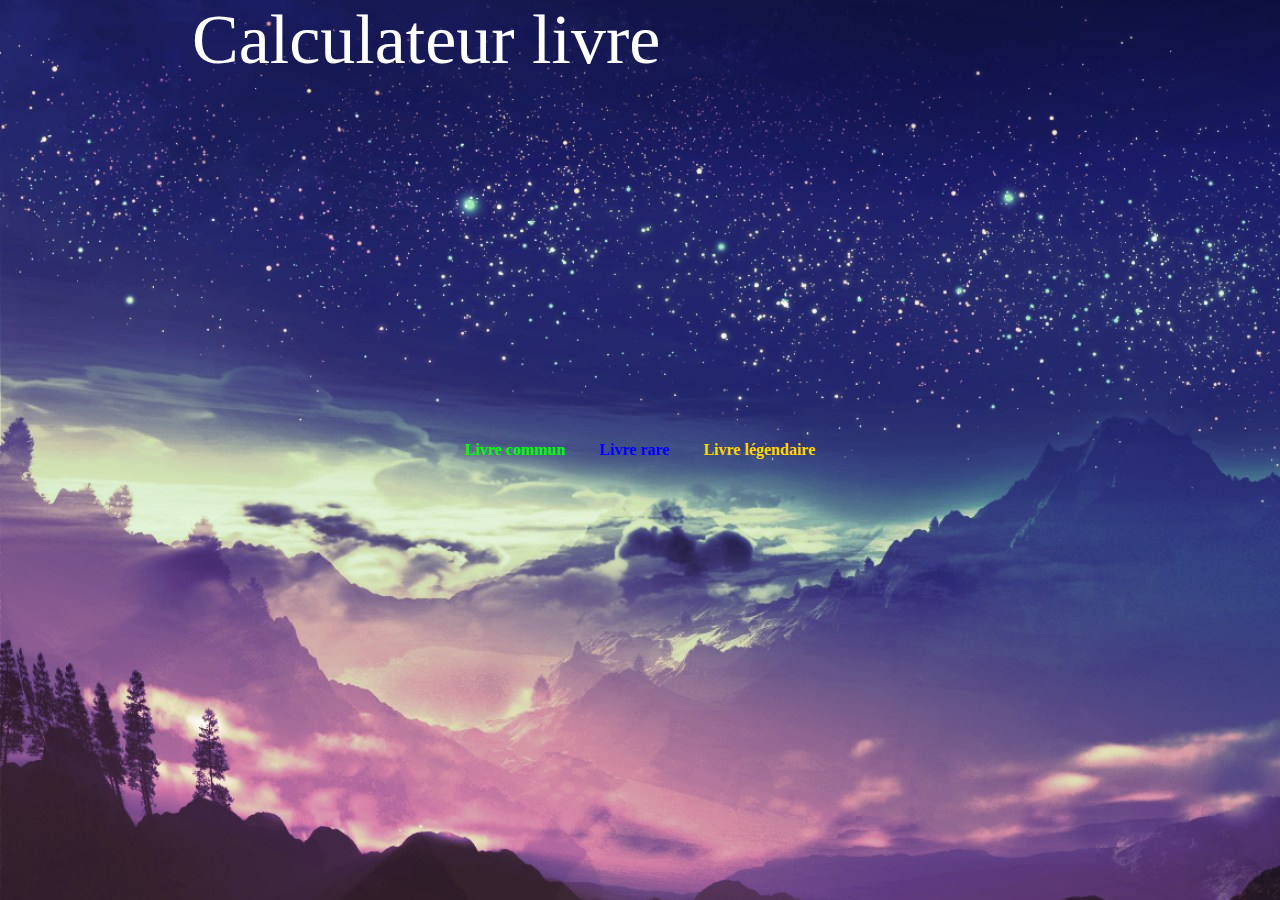
<file: index.html>
<!DOCTYPE html>
<html   lang="fr" dir="ltr">
  <head>
    <meta charset="utf-8">
    <title>Calculateur Skyblock Aventure</title>
    <link rel="stylesheet" href="style.css">
  </head>
  <body background="fond.png">
    <div class="Bouton">
      <section class="home1">
        <a id="comm" href="commun.html"><strong>Livre commun</strong></a>
        <a id="rare" href="rare.html"><strong>Livre rare</strong></a>
        <a id="leg" href="legendaire.html"><strong>Livre légendaire</strong></a>
      </section>
    </div>
    <div class="site">
        <a>Calculateur livre</a>
    </div>
  </body>
</html>
</file>
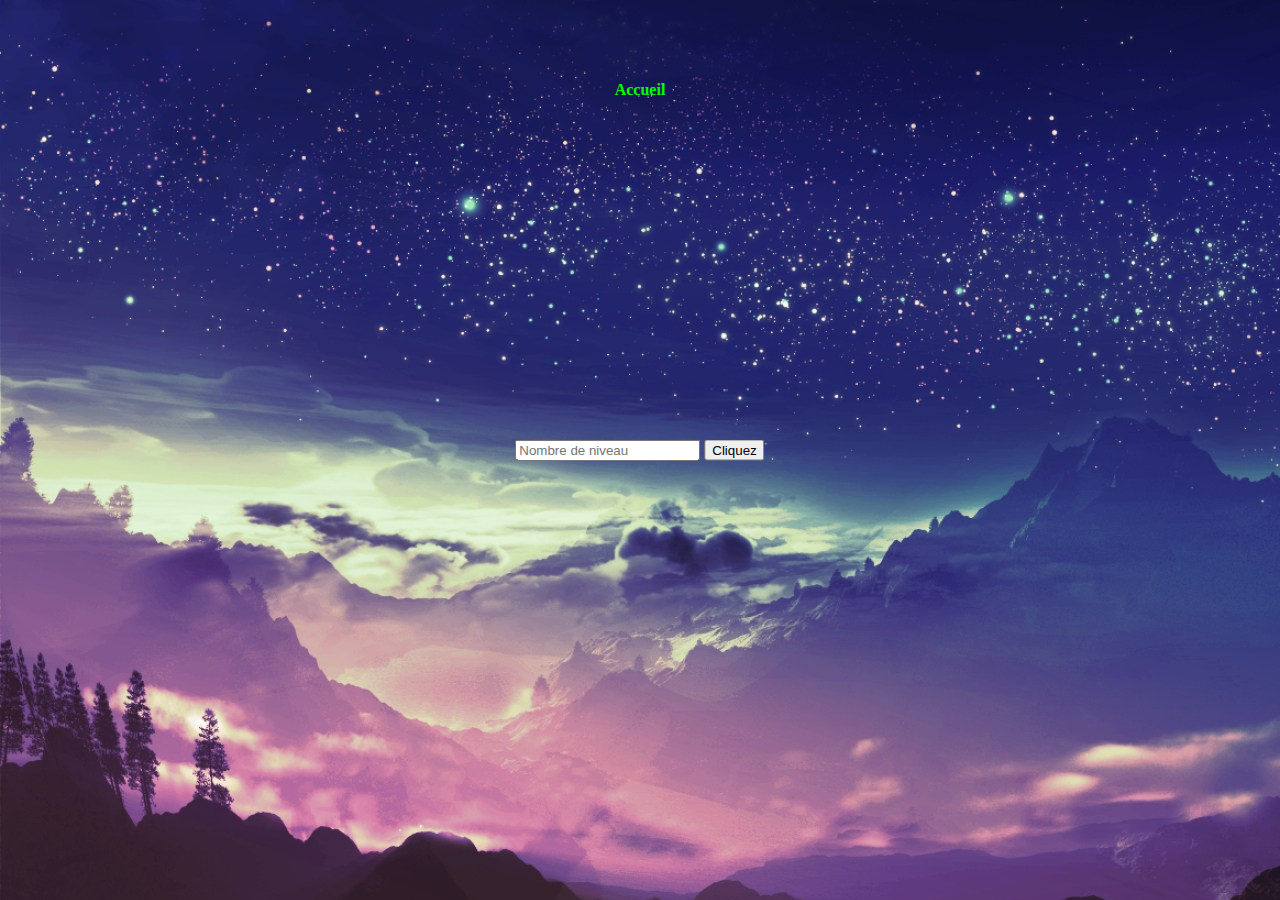
<file: commun.html>
<!DOCTYPE html>
<html lang="fr" dir="ltr">
  <head>
    <meta charset="utf-8">
    <title>Livre commun</title>
    <link rel="stylesheet" href="style.css">
  </head>
  <body background="fond.png">
    <div class="Bouton">
      <section class="home1">
        <input type="text" placeholder="Nombre de niveau" id="in"></input>
        <button type="button" onclick="getValue();"> Cliquez</button>
      </section>
      <section class="home2">
        <a href="index.html" id="comm"><strong>Accueil</strong></a>
      </section>
    </div>
  <script>
    function getValue() {
// Sélectionner l'élément input et récupérer sa valeur
  var level = document.getElementById("in").value;
// Afficher la valeur
  ;typeof level
  if (level<30) {
    alert("Pas assez de niveau");
  }
  else {
    if (level<=32) {
      var xp= 4.5*(level*level)-162.5*level+2220
      ;typeof xp
      var livre = xp / 1395
      ;typeof livre
      alert(livre);
    }
    else {
      var xp= 2.5*(level*level)-40.5*level+360
      ;typeof xp
      var livre = xp / 1395
      ;typeof livre
      alert(livre);
    }
    }
}
  </script>

  </body>
</html>
</file>
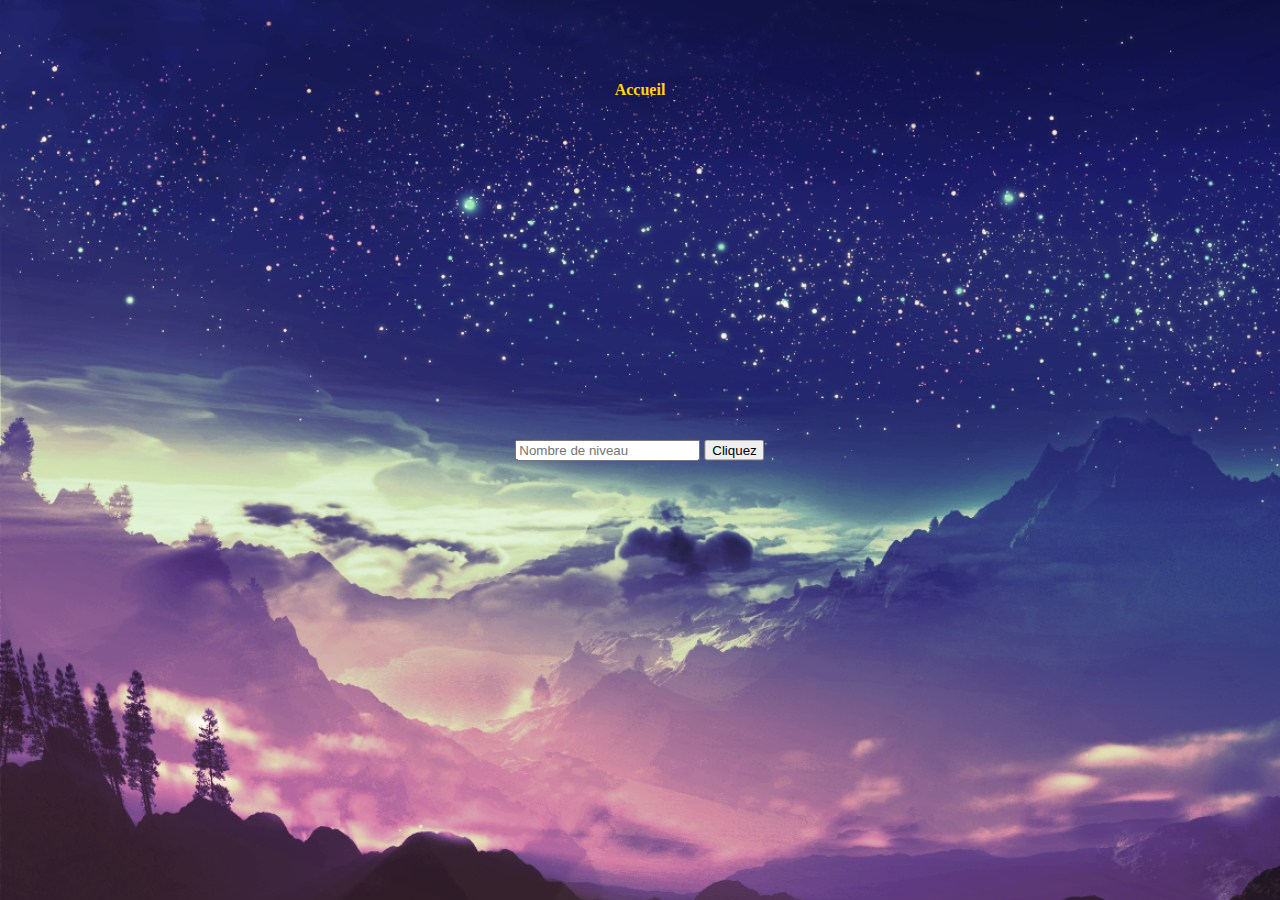
<file: legendaire.html>
<!DOCTYPE html>
<html>
  <head>
    <meta charset="utf-8">
    <title>Livre légendaire</title>
    <link rel="stylesheet" href="style.css">
  </head>
  <body background="fond.png">
    <div class="Bouton">
      <section class="home1">
        <input type="text" placeholder="Nombre de niveau" id="in"></input>
        <button type="button" onclick="getValue();"> Cliquez</button>
      </section>
      <section class="home2">
        <a href="index.html" id="leg"><strong>Accueil</strong></a>
      </section>
    </div>
    <script>
      function getValue() {
    // Sélectionner l'élément input et récupérer sa valeur
    var level = document.getElementById("in").value;
    // Afficher la valeur
    ;typeof level
    if (level<120) {
      alert("Pas assez de niveau");
    }
    else {
        var xp= 4.5*(level*level)-162.5*level+2220
        ;typeof xp
        var livre = xp / 47520
        ;typeof livre
        alert(livre);
      }
}
    </script>
  </body>
</html>
</file>
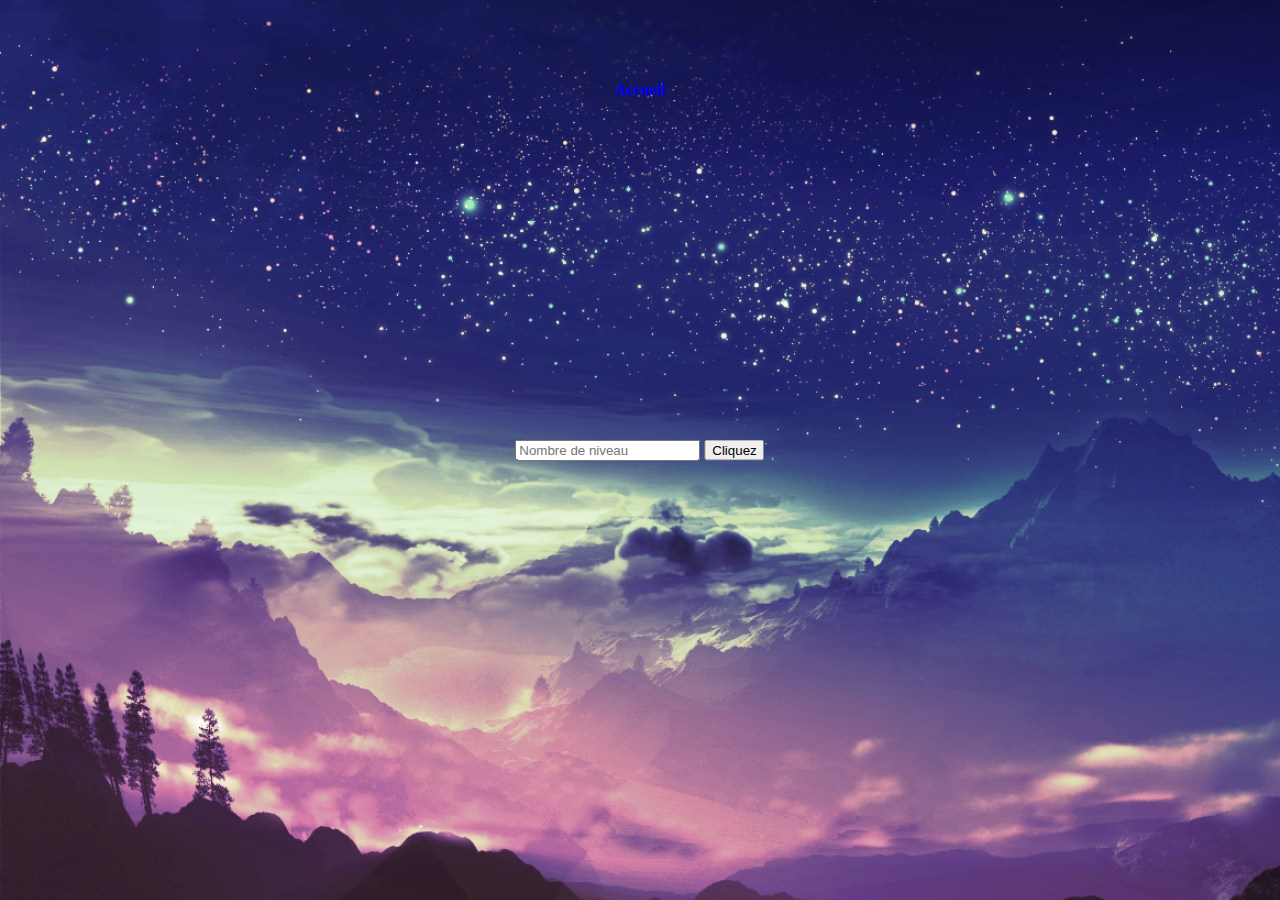
<file: rare.html>
<!DOCTYPE html>
<html>
  <head>
    <meta charset="utf-8">
    <title>Livre rare</title>
    <link rel="stylesheet" href="style.css">
  </head>
  <body background="fond.png">
    <div class="Bouton">
      <section class="home1">
        <input type="text" placeholder="Nombre de niveau" id="in"></input>
        <button type="button" onclick="getValue();"> Cliquez</button>
      </section>
      <section class="home2">
        <a href="index.html" id="rare"><strong>Accueil</strong></a>
      </section>
    </div>
    <script>
      function getValue() {
    // Sélectionner l'élément input et récupérer sa valeur
    var level = document.getElementById("in").value;
    // Afficher la valeur
    ;typeof level
    if (level<60) {
      alert("Pas assez de niveau");
    }
    else {
        var xp= 4.5*(level*level)-162.5*level+2220
        ;typeof xp
        var livre = xp / 8670
        ;typeof livre
        alert(livre);
      }
}
    </script>
  </body>
</html>
</file>
<file: style.css>
/* ########################Bouton######################## */
#leg {
  color: gold;
  display: inline-block;
  width: auto;
  height: 50px;
  text-align: center;
  line-height: 50px;
  vertical-align: middle;
  margin: 5px 5px;
  padding: 10px 10px;
  border: none;
  text-decoration: none;
}
#rare {
  color: blue;
  display: inline-block;
  width: auto;
  height: 50px;
  text-align: center;
  line-height: 50px;
  vertical-align: middle;
  margin: 5px 5px;
  padding: 10px 10px;
  border: none;
  text-decoration: none;
}
#comm {
  color: lime;
  display: inline-block;
  width: auto;
  height: 50px;
  text-align: center;
  line-height: 50px;
  vertical-align: middle;
  margin: 5px 5px;
  padding: 10px 10px;
  border: none;
  text-decoration: none;
}
#accueil {
  position: relative;
  margin: 0 auto;
}
.home1 {
  margin: 0;
  position: absolute;
  top: 50%;
  left: 50%;
  -ms-transform: translate( -50%, -50%);
  transform: translate(-50%, -50%);
}
.button #leg {
  background-color: yellow;
}
.home2 {
  color: red;
  margin: 0;
  position: absolute;
  top: 10%;
  left: 50%;
  -ms-transform: translate( -50%, -50%);
  transform: translate(-50%, -50%);
}
.site{
  position: absolute;
  font-family: cursive;
  font-size: 70px;
  font-style: normal;
  color:white;
  top: 0px;
  left: 15%;
}
</file>
